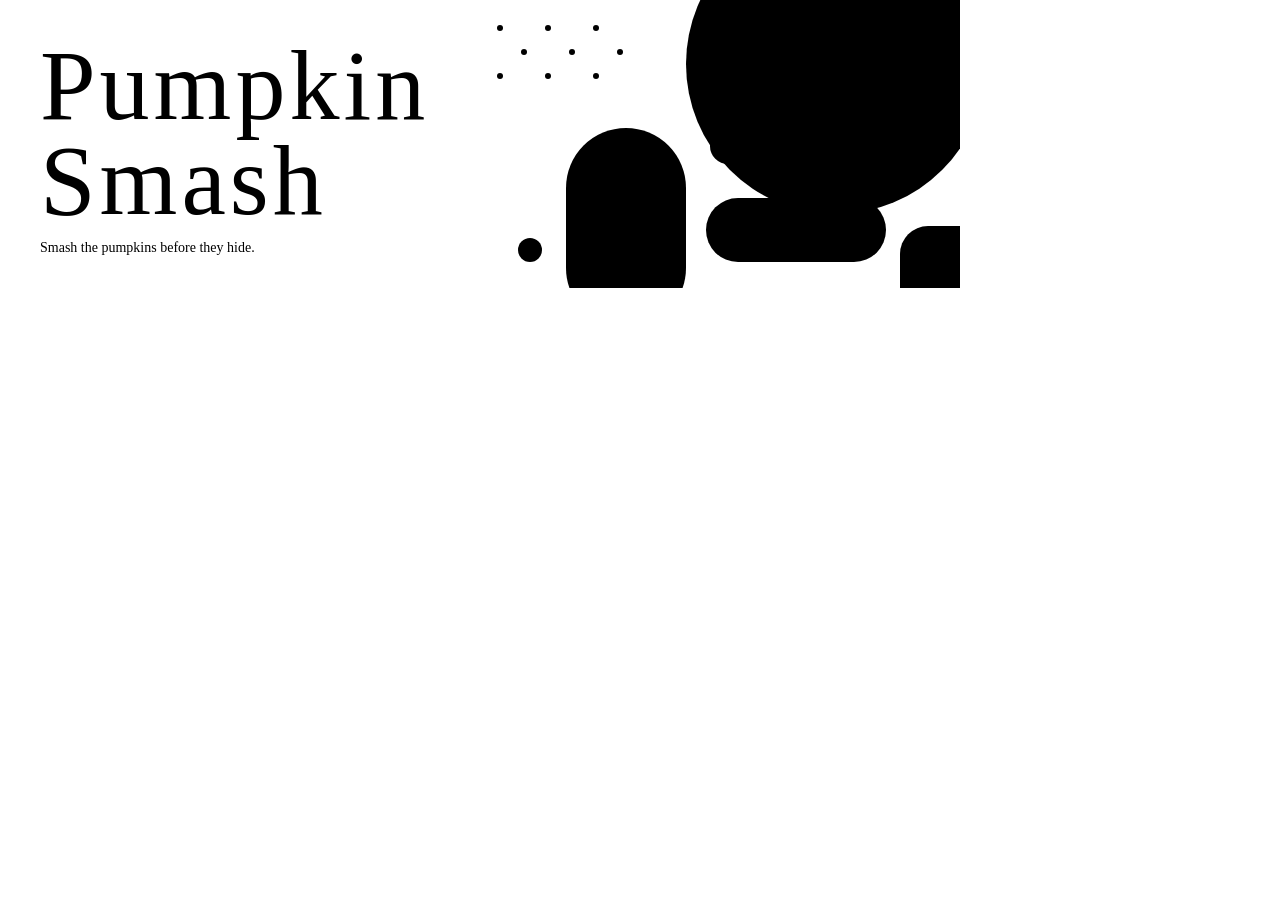
<file: design-system/components/Cover/preview.html>
<!-- @dsCard height=288 -->
<!doctype html><html><head><meta charset="utf-8"><style>
body { margin: 0; }
.cover { position: relative; width: 960px; height: 288px; overflow: hidden; background: var(--night-900); }
svg { position: absolute; inset: 0; }
.pumpkin { fill: var(--pumpkin); } .plum { fill: var(--plum); } .gold { fill: var(--gold); }
.horizon { fill: var(--sky-horizon); } .slime { fill: var(--slime); } .blood { fill: var(--blood); }
.star { fill: var(--ember); }
.text { position: absolute; left: 40px; bottom: 32px; max-width: 440px; }
.name { margin: 0; font-family: var(--font-display); font-weight: 400; font-size: 100px; line-height: .95; letter-spacing: .04em; color: var(--text); }
.tag { margin: 12px 0 0; font-family: var(--font-ui); font-size: 14px; color: var(--muted); }
</style></head><body>
<div class="cover">
<svg viewBox="0 0 960 288" width="960" height="288" aria-hidden="true">
<!-- blocks: pumpkin disc r150 (brand), plum pill 120x200 rx radius-pill, gold pill 180x64 rx radius-pill, sky-horizon slab 140x96 rx radius-board; slime r18 + blood r12 kept small (state colours)
     arrangement: one oversized pumpkin disc bleeding off the top-right like the moon, satellites stacked down and left of it, all right of x=480
     pattern: discs from radius-pill — README says chunky, rounded, glowing; a sparse star field of 3px ember dots at space-6 x 1.5 (24px) pitch
     scales: pitch 24px (space-6 x 1.5), radii radius-pill (half short side), radius-board 28px -->
<circle class="pumpkin" cx="836" cy="64" r="150"/>
<rect class="plum" x="566" y="128" width="120" height="200" rx="60"/>
<rect class="gold" x="706" y="198" width="180" height="64" rx="32"/>
<rect class="horizon" x="900" y="226" width="140" height="96" rx="28"/>
<circle class="slime" cx="728" cy="146" r="18"/>
<circle class="blood" cx="530" cy="250" r="12"/>
<circle class="star" cx="500" cy="28" r="3"/><circle class="star" cx="500" cy="76" r="3"/><circle class="star" cx="524" cy="52" r="3"/><circle class="star" cx="548" cy="28" r="3"/><circle class="star" cx="548" cy="76" r="3"/><circle class="star" cx="572" cy="52" r="3"/><circle class="star" cx="596" cy="28" r="3"/><circle class="star" cx="596" cy="76" r="3"/><circle class="star" cx="620" cy="52" r="3"/>
</svg>
<div class="text"><p class="name">Pumpkin<br>Smash</p><p class="tag">Smash the pumpkins before they hide.</p></div>
</div>
</body></html>
</file>
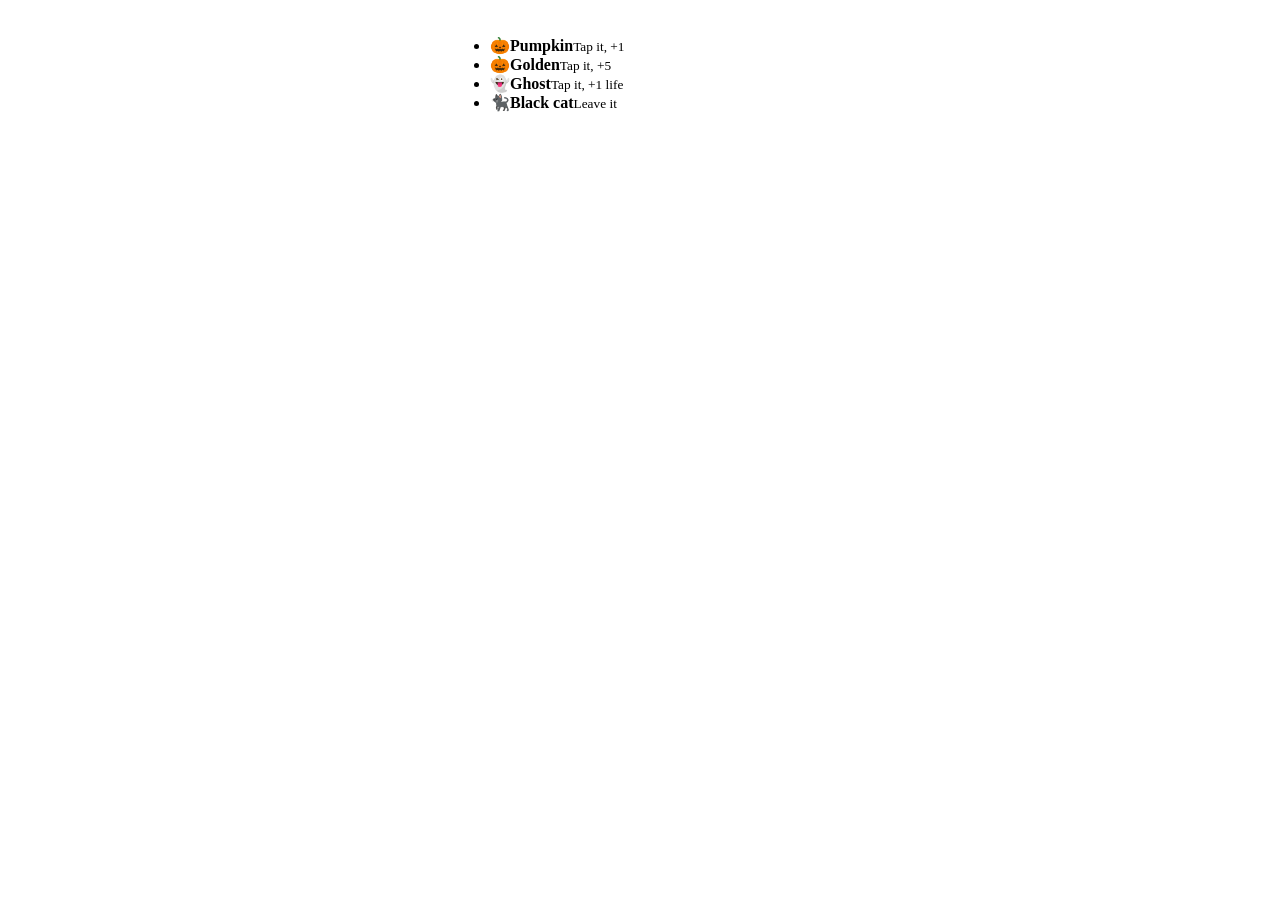
<file: design-system/components/CrewChip/preview.html>
<!-- @dsCard group="Game pieces" height=130 -->
<!doctype html><html><head><meta charset="utf-8"><style>body{margin:0}.frame{padding:20px;display:flex;flex-direction:column;align-items:center;gap:16px}</style></head><body>
<div class="ps-root ps-ground frame"><ul class="ps-crew" style="width:340px">
<li class="ps-chip good"><span class="face">🎃</span><b>Pumpkin</b><small>Tap it, +1</small></li>
<li class="ps-chip gold"><span class="face">🎃</span><b>Golden</b><small>Tap it, +5</small></li>
<li class="ps-chip ghost"><span class="face">👻</span><b>Ghost</b><small>Tap it, +1 life</small></li>
<li class="ps-chip bad"><span class="face">🐈‍⬛</span><b>Black cat</b><small>Leave it</small></li>
</ul></div>
</body></html>
</file>
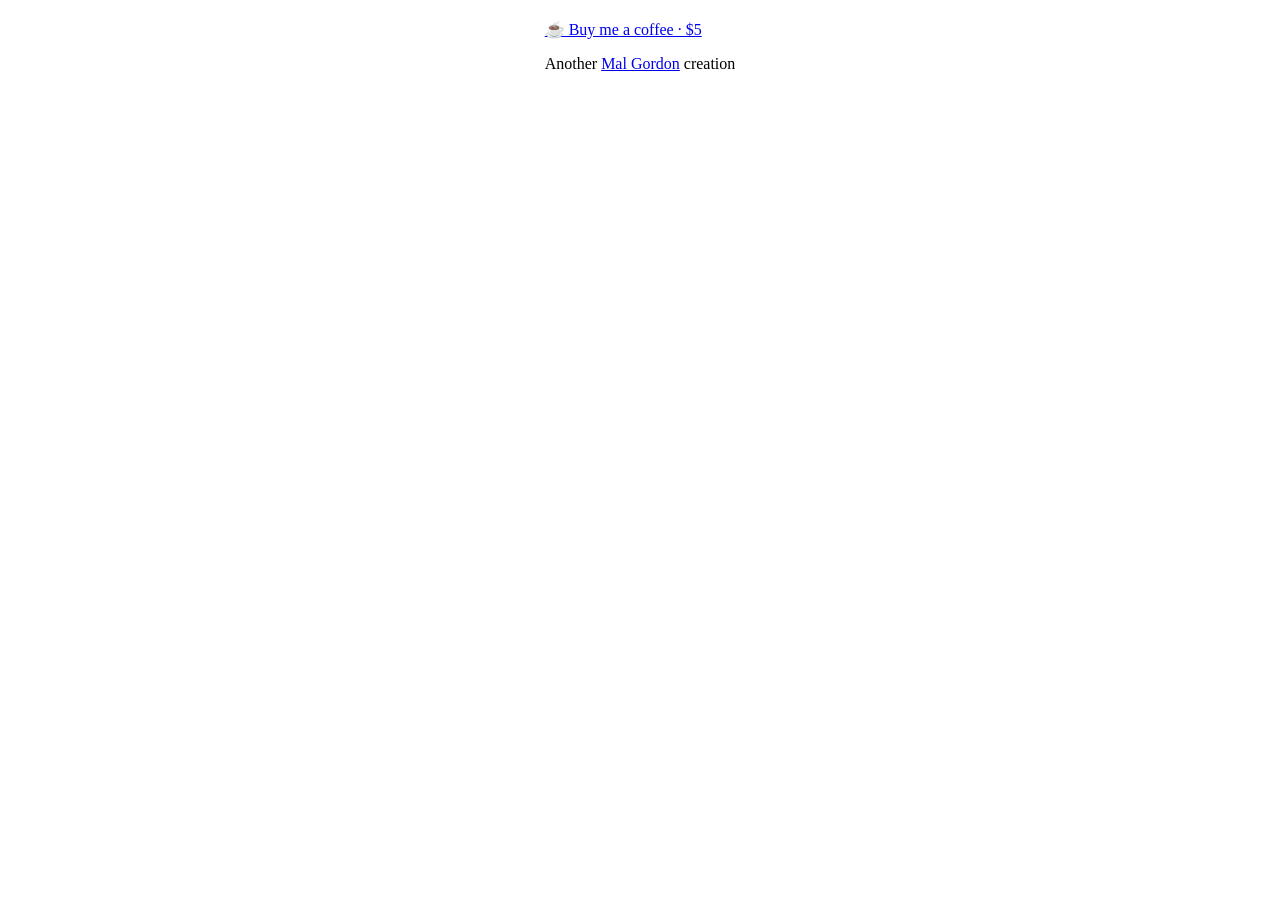
<file: design-system/components/Footer/preview.html>
<!-- @dsCard group="Panels" height=110 -->
<!doctype html><html><head><meta charset="utf-8"><style>body{margin:0}.frame{padding:20px;display:flex;flex-direction:column;align-items:center;gap:16px}</style></head><body>
<div class="ps-root ps-ground frame"><div class="ps-foot"><a class="ps-coffee" href="#">☕ Buy me a coffee · $5</a>
<p class="ps-credit">Another <a href="#">Mal Gordon</a> creation</p></div></div>
</body></html>
</file>
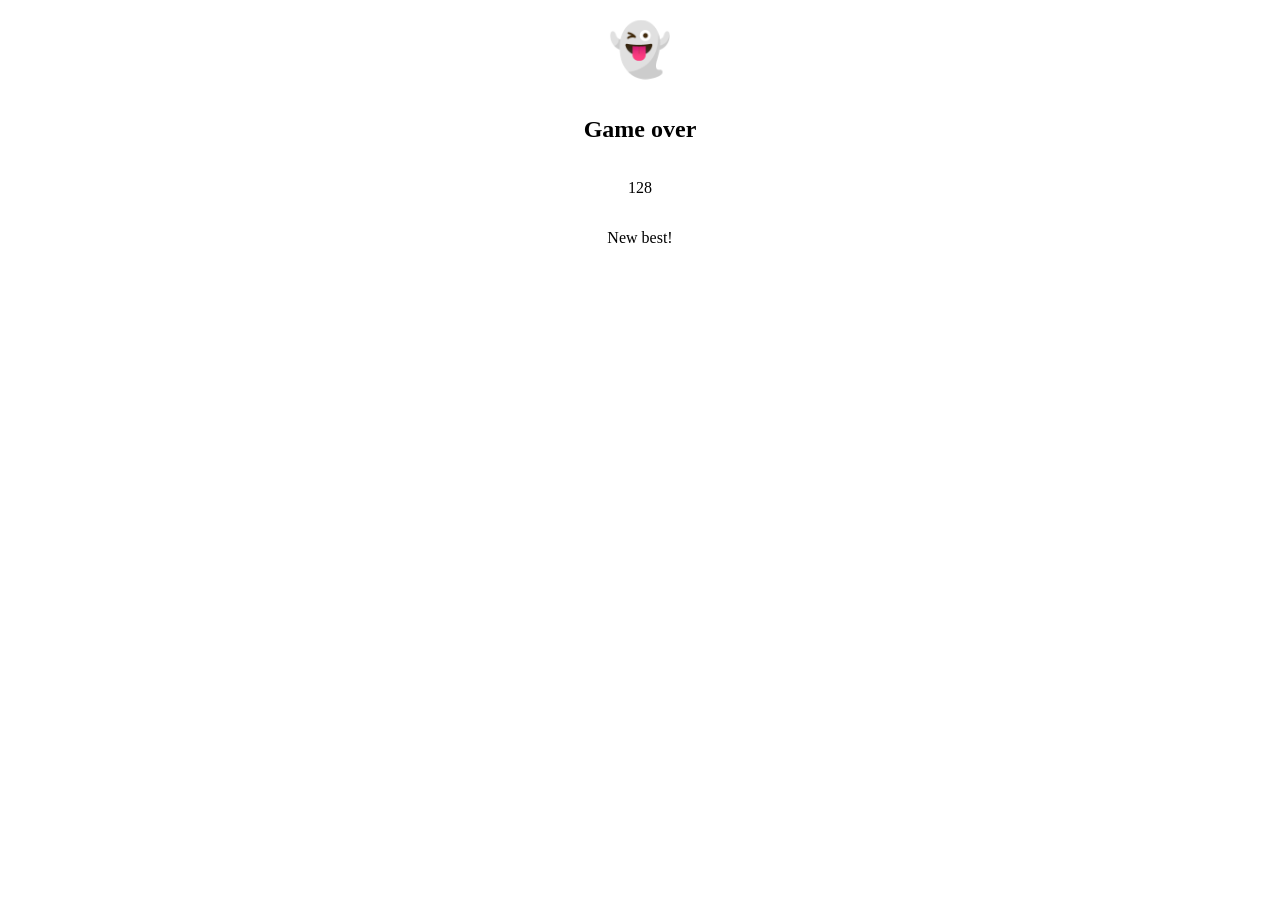
<file: design-system/components/GameOver/preview.html>
<!-- @dsCard group="Panels" height=220 -->
<!doctype html><html><head><meta charset="utf-8"><style>body{margin:0}.frame{padding:20px;display:flex;flex-direction:column;align-items:center;gap:16px}</style></head><body>
<div class="ps-root ps-ground frame"><div style="font-size:3.2rem">👻</div><h2 class="ps-headline">Game over</h2>
<div class="ps-final">128</div><p class="ps-badge">New best!</p></div>
</body></html>
</file>
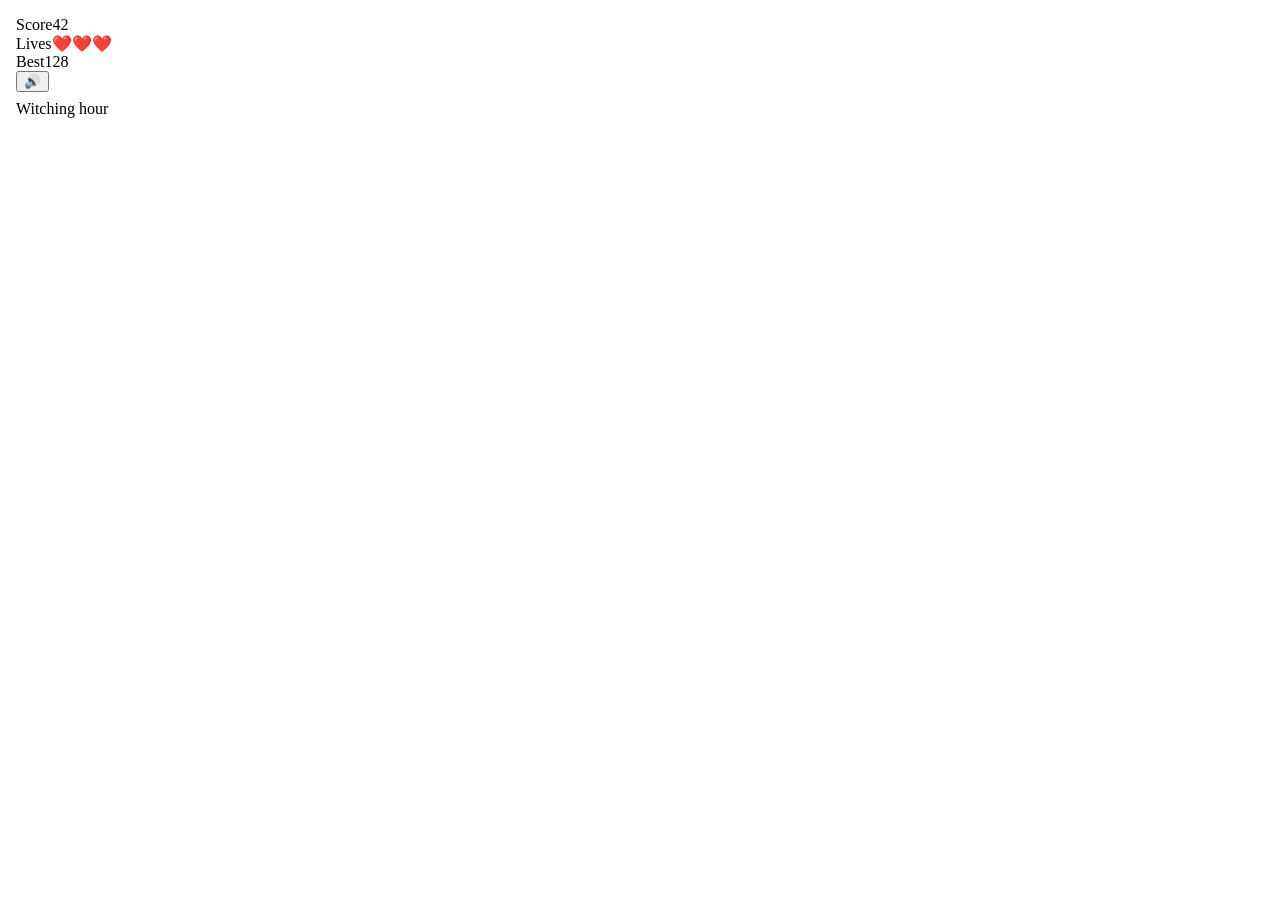
<file: design-system/components/Hud/preview.html>
<!-- @dsCard group="Game" height=90 -->
<!doctype html><html><head><meta charset="utf-8"><style>body{margin:0}.frame{padding:20px;display:flex;flex-direction:column;align-items:center;gap:16px}</style></head><body>
<div class="ps-root ps-ground" style="padding:16px"><div class="ps-hud">
<div class="ps-pill score"><span class="label">Score</span><span class="value">42</span></div>
<div class="ps-pill lives"><span class="label">Lives</span><span class="ps-hearts"><span>❤️</span><span>❤️</span><span class="lost">❤️</span></span></div>
<div class="ps-pill best"><span class="label">Best</span><span class="value">128</span></div>
<button class="ps-icon-btn" type="button" aria-label="Toggle sound">🔊</button>
</div><div class="ps-stage" style="margin-top:8px">Witching hour</div></div>
</body></html>
</file>
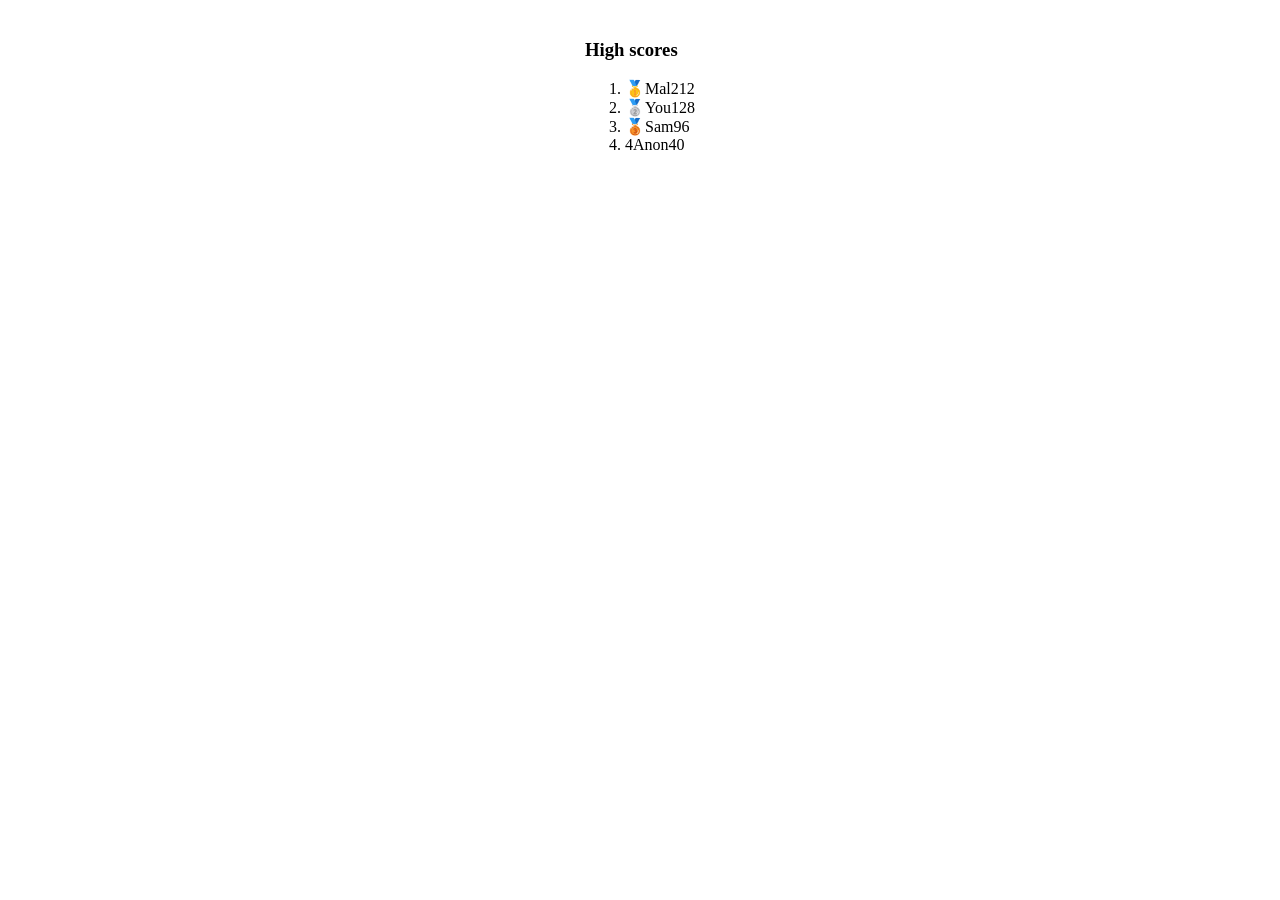
<file: design-system/components/ScoreTable/preview.html>
<!-- @dsCard group="Panels" height=230 -->
<!doctype html><html><head><meta charset="utf-8"><style>body{margin:0}.frame{padding:20px;display:flex;flex-direction:column;align-items:center;gap:16px}</style></head><body>
<div class="ps-root ps-ground frame"><div class="ps-scores"><h3>High scores</h3><ol>
<li><span class="rank">🥇</span><span>Mal</span><span class="pts">212</span></li>
<li class="me"><span class="rank">🥈</span><span>You</span><span class="pts">128</span></li>
<li><span class="rank">🥉</span><span>Sam</span><span class="pts">96</span></li>
<li><span class="rank">4</span><span>Anon</span><span class="pts">40</span></li>
</ol></div></div>
</body></html>
</file>
